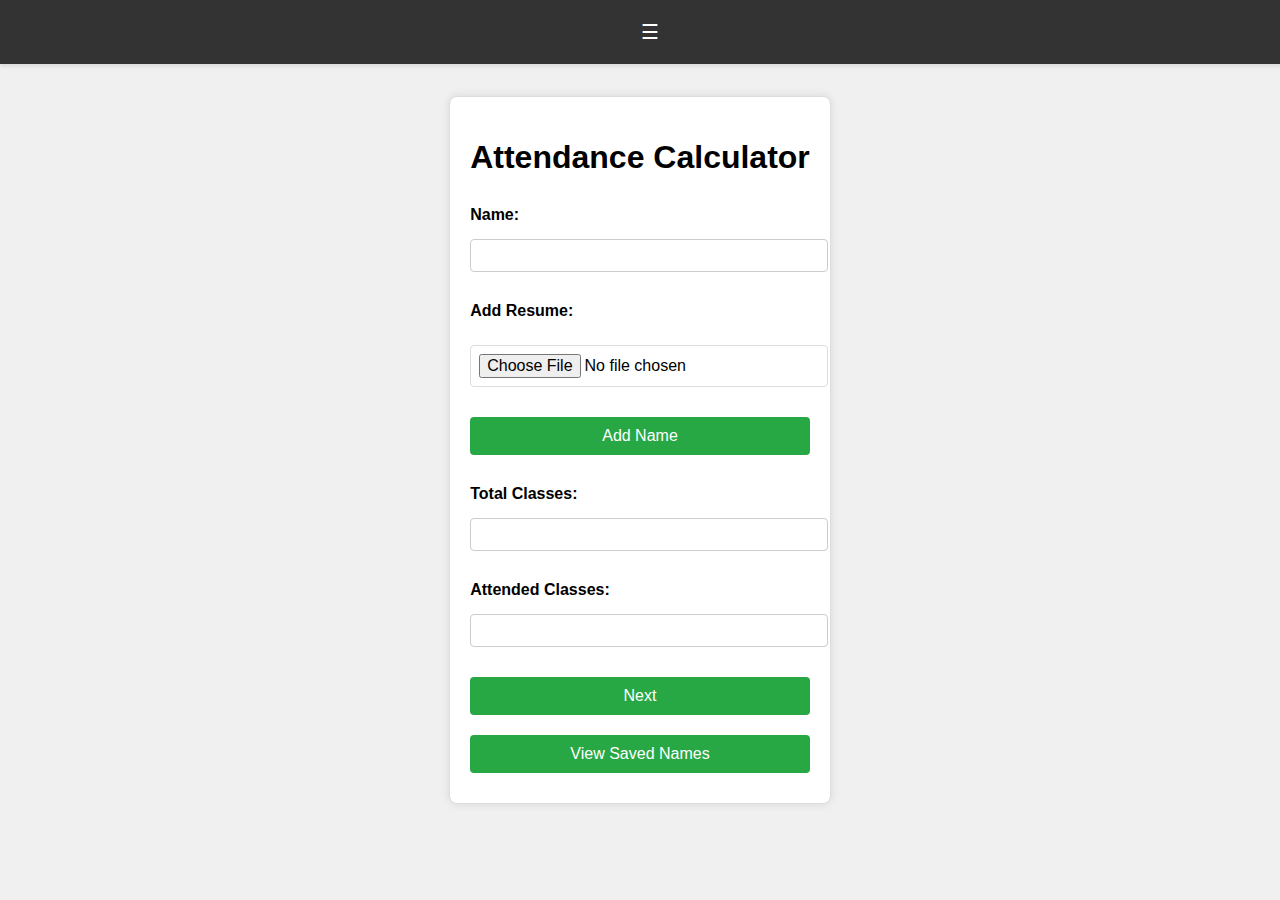
<file: index.html>
<!DOCTYPE html>
<html lang="en">
<head>
    <meta charset="UTF-8">
    <meta name="viewport" content="width=device-width, initial-scale=1.0">
    <title>Attendance Calculator</title>
    <link rel="stylesheet" href="styles.css">
    <style>
        .container {
            padding: 20px;
        }

        button {
            padding: 10px 20px;
            margin-top: 10px;
            background-color: #28a745;
            color: white;
            border: none;
            border-radius: 4px;
            cursor: pointer;
            font-size: 16px;
        }

        button:hover {
            background-color: #218838;
        }

        form {
            display: flex;
            flex-direction: column;
            gap: 10px;
        }

        label {
            font-weight: bold;
        }

        .file-upload {
            margin-top: 10px;
        }

        .file-upload input[type="file"] {
            padding: 8px;
            border: 1px solid #ddd;
            border-radius: 4px;
            font-size: 16px;
        }
    </style>
</head>
<body>
    <div id="navbar"></div>
    <div class="container">
        <h1>Attendance Calculator</h1>
        <form id="attendanceForm">
            <label for="name">Name:</label>
            <input type="text" id="name" name="name" required>
            <label for="resume">Add Resume:</label>
            <div class="file-upload">
                <input type="file" id="resume" name="resume" accept=".jpg, .jpeg, .png" required>
            </div>
            <button type="button" onclick="addName()">Add Name</button>
            <label for="totalClasses">Total Classes:</label>
            <input type="number" id="totalClasses" name="totalClasses" required>
            <label for="attendedClasses">Attended Classes:</label>
            <input type="number" id="attendedClasses" name="attendedClasses" required>
            <button type="button" onclick="nextPage()">Next</button>
        </form>
        <button onclick="viewSavedNames()">View Saved Names</button>
    </div>
    <script>
        
        function loadNavbar() {
            fetch('navbar.html')
                .then(response => response.text())
                .then(data => {
                    document.getElementById('navbar').innerHTML = data;
                    initializeDropdown();
                });
        }

        function initializeDropdown() {
            const dropdownBtn = document.querySelector('.dropdown-btn');
            const dropdownContent = document.querySelector('.dropdown-content');

            dropdownBtn.addEventListener('click', () => {
                dropdownContent.style.display = dropdownContent.style.display === 'block' ? 'none' : 'block';
            });

            // Close the dropdown if the user clicks outside of it
            window.addEventListener('click', (event) => {
                if (!event.target.matches('.dropdown-btn')) {
                    if (dropdownContent.style.display === 'block') {
                        dropdownContent.style.display = 'none';
                    }
                }
            });
        }

        loadNavbar();

        function addName() {
            const name = document.getElementById('name').value;
            const resumeInput = document.getElementById('resume');
            const resumeFile = resumeInput.files[0];

            if (name && resumeFile) {
                const reader = new FileReader();
                reader.onload = function(event) {
                    const resumeDataUrl = event.target.result;
                    let names = JSON.parse(localStorage.getItem('names')) || [];
                    names.push(name);
                    localStorage.setItem('names', JSON.stringify(names));

                    let resumes = JSON.parse(localStorage.getItem('resumes')) || {};
                    resumes[name] = resumeDataUrl;
                    localStorage.setItem('resumes', JSON.stringify(resumes));

                    document.getElementById('name').value = '';
                    resumeInput.value = '';
                };
                reader.readAsDataURL(resumeFile);
            }
        }

        function viewSavedNames() {
            window.location.href = "name.html"; // Redirect to the page displaying saved names
        }

        function nextPage() {
            const totalClasses = parseInt(document.getElementById('totalClasses').value);
            const attendedClasses = parseInt(document.getElementById('attendedClasses').value);
            localStorage.setItem('attendanceData', JSON.stringify({ totalClasses, attendedClasses }));
            window.location.href = "time.html"; // Redirect to the time entry page
        }

        document.addEventListener('DOMContentLoaded', () => {
            const nameInput = document.getElementById('name');
            nameInput.addEventListener('keydown', (event) => {
                if (event.key === 'Enter') {
                    event.preventDefault();
                    addName();
                }
            });
        });
    </script>
</body>
</html>
</file>
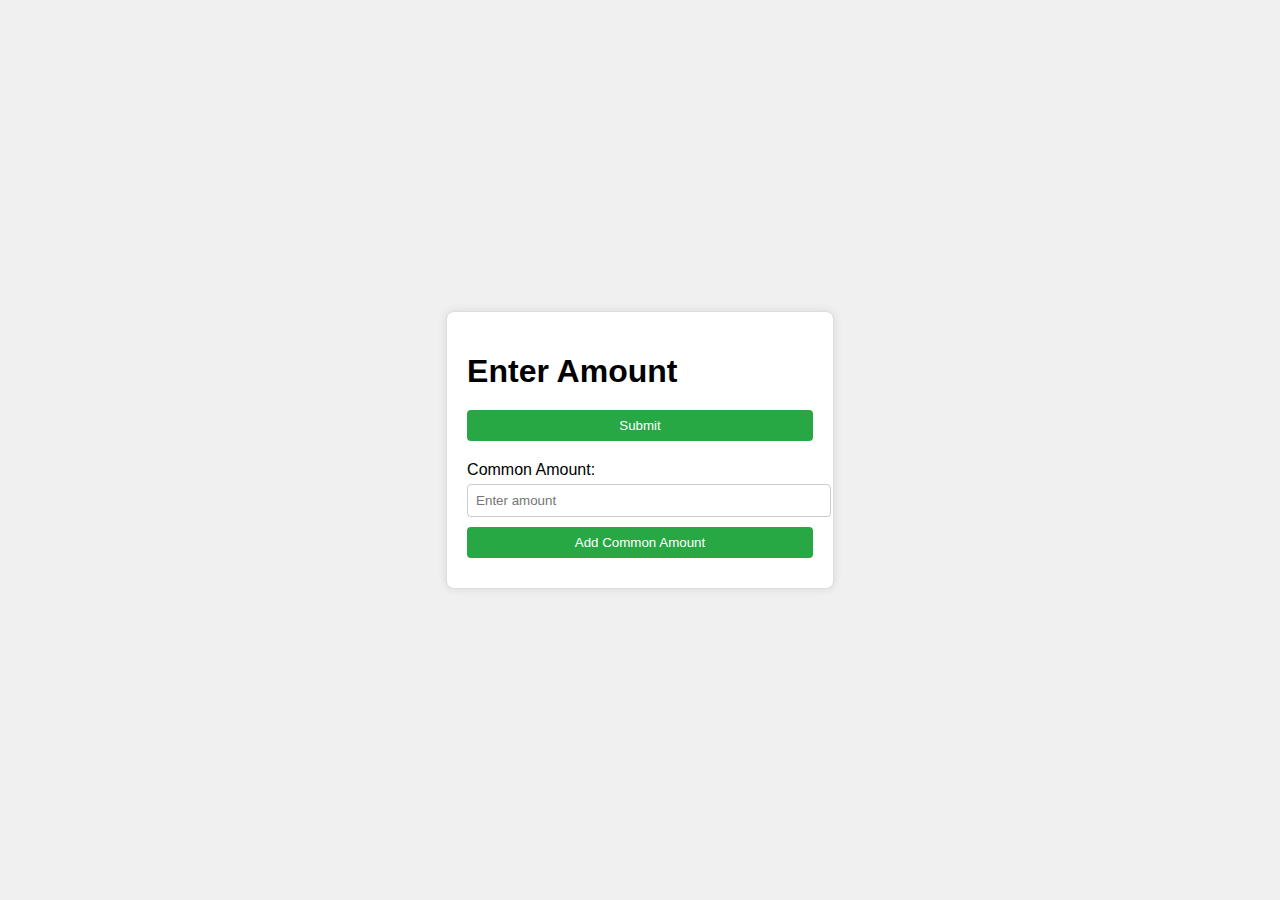
<file: amount.html>
<!DOCTYPE html>
<html lang="en">
<head>
    <meta charset="UTF-8">
    <meta name="viewport" content="width=device-width, initial-scale=1.0">
    <title>Amount Entry</title>
    <link rel="stylesheet" href="styles.css">
</head>
<body>
    <div class="container">
        <h1>Enter Amount</h1>
        <div id="amountForms" class="amountForms"></div>
        <button onclick="submitAmounts()">Submit</button>
        <div class="commonAmountContainer">
            <label for="commonAmount">Common Amount:</label>
            <input type="number" id="commonAmount" placeholder="Enter amount">
            <button onclick="applyCommonAmount()">Add Common Amount</button>
        </div>
    </div>
    <script>
        document.addEventListener('DOMContentLoaded', function() {
            const names = JSON.parse(localStorage.getItem('names')) || [];
            const amountForms = document.getElementById('amountForms');

            names.forEach(name => {
                const form = document.createElement('div');
                form.classList.add('amountForm');

                const nameLabel = document.createElement('h2');
                nameLabel.textContent = `Amount entry for ${name}`;
                form.appendChild(nameLabel);

                const amountInput = document.createElement('input');
                amountInput.type = 'number';
                amountInput.placeholder = 'Enter amount';
                amountInput.required = true;
                amountInput.classList.add('amountInput');
                form.appendChild(amountInput);

                amountForms.appendChild(form);
            });
        });

        function submitAmounts() {
            const amountForms = document.querySelectorAll('.amountForm');
            const amountData = [];

            amountForms.forEach(form => {
                const name = form.querySelector('h2').textContent.replace('Amount entry for ', '');
                const amount = form.querySelector('.amountInput').value;

                amountData.push({ name, amount });
            });

            localStorage.setItem('amountData', JSON.stringify(amountData));
            window.location.href = 'result.html'; // Redirect to the result page
        }

        function applyCommonAmount() {
            const commonAmount = document.getElementById('commonAmount').value;
            const amountInputs = document.querySelectorAll('.amountInput');

            amountInputs.forEach(input => {
                input.value = commonAmount;
            });
        }
    </script>
</body>
</html>
</file>
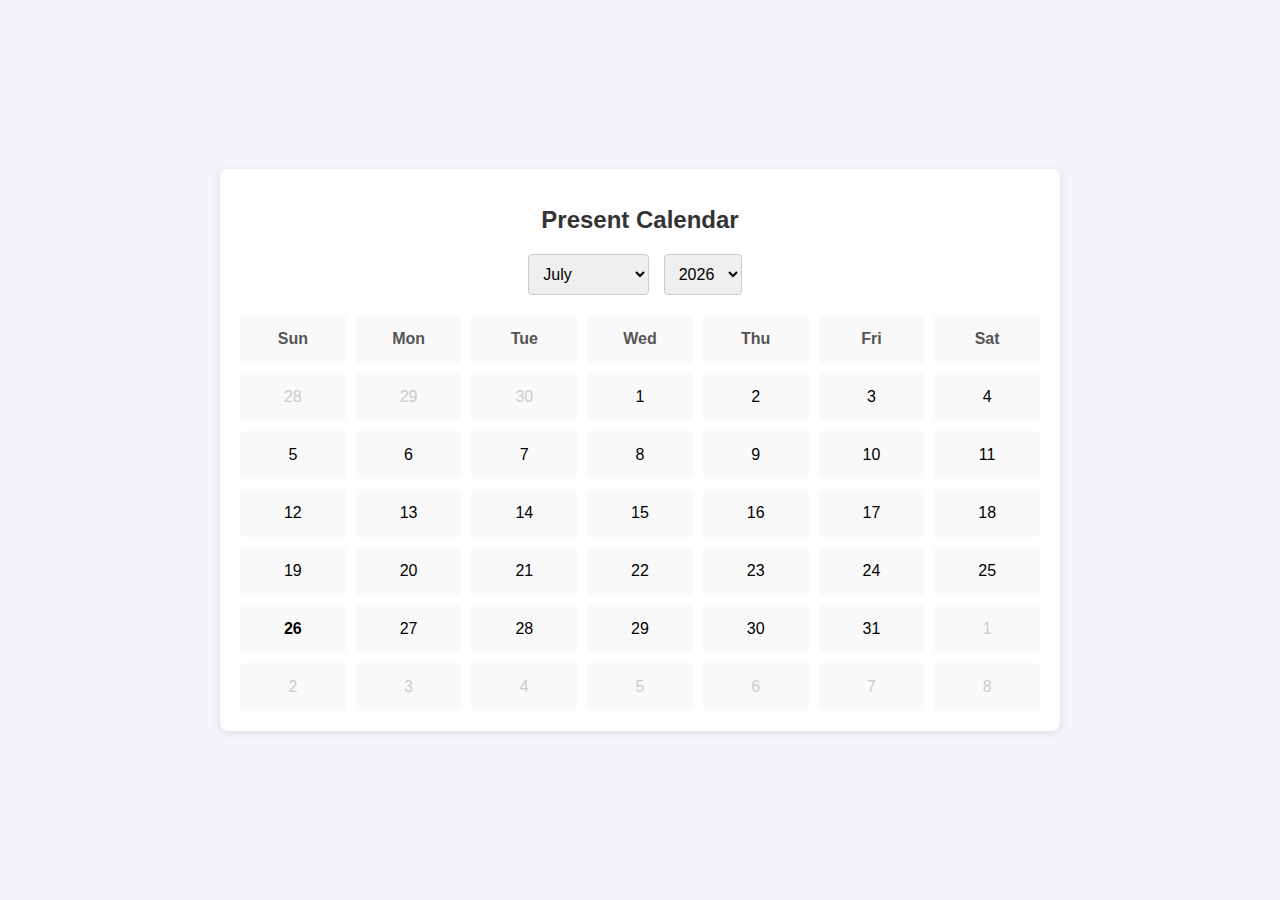
<file: calendar.html>
<!DOCTYPE html>
<html lang="en">
<head>
    <meta charset="UTF-8">
    <meta name="viewport" content="width=device-width, initial-scale=1.0">
    <title>Present Calendar</title>
    <style>
        body {
            font-family: Arial, sans-serif;
            display: flex;
            justify-content: center;
            align-items: center;
            height: 100vh;
            margin: 0;
            background: #f4f4f9;
        }
        .container {
            width: 90%;
            max-width: 800px;
            background: white;
            padding: 20px;
            border-radius: 8px;
            box-shadow: 0 2px 10px rgba(0, 0, 0, 0.1);
            text-align: center;
        }
        h1 {
            margin-bottom: 20px;
            font-size: 1.5em;
            color: #333;
        }
        .calendar-header {
            margin-bottom: 20px;
        }
        select {
            padding: 10px;
            font-size: 1em;
            border: 1px solid #ccc;
            border-radius: 4px;
            margin-right: 10px;
        }
        .calendar {
            display: grid;
            grid-template-columns: repeat(7, 1fr);
            gap: 10px;
        }
        .day-name {
            font-weight: bold;
            color: #555;
        }
        .calendar div {
            padding: 15px;
            border-radius: 4px;
            background: #f9f9f9;
            text-align: center;
            transition: background 0.3s;
        }
        .other-month {
            color: #ccc;
        }
        .today {
            background: #ffeb3b;
            font-weight: bold;
        }
        .absent {
            background: #f8d7da;
            color: #721c24;
        }
        .present {
            background: #d4edda;
            color: #155724;
        }
    </style>
</head>
<body>
    <div class="container">
        <h1>Present Calendar <span id="calendar-name"></span></h1>
        <div class="calendar-header">
            <select id="monthDropdown"></select>
            <select id="yearDropdown"></select>
        </div>
        <div id="calendar" class="calendar"></div>
    </div>

    <script>
        document.addEventListener('DOMContentLoaded', function() {
            const monthDropdown = document.getElementById('monthDropdown');
            const yearDropdown = document.getElementById('yearDropdown');
            const calendar = document.getElementById('calendar');
            const calendarName = document.getElementById('calendar-name');

            function generateCalendar(year, month, name) {
                const daysOfWeek = ['Sun', 'Mon', 'Tue', 'Wed', 'Thu', 'Fri', 'Sat'];
                const daysInMonth = new Date(year, month + 1, 0).getDate();
                const firstDay = new Date(year, month, 1).getDay();
                const lastMonthDays = new Date(year, month, 0).getDate();
                const today = new Date();
                const timeData = JSON.parse(localStorage.getItem('timeData')) || {};

                calendar.innerHTML = '';

                // Add day names
                daysOfWeek.forEach(day => {
                    const div = document.createElement('div');
                    div.textContent = day;
                    div.classList.add('day-name');
                    calendar.appendChild(div);
                });

                // Fill in the days of the previous month
                for (let i = firstDay - 1; i >= 0; i--) {
                    const div = document.createElement('div');
                    div.textContent = lastMonthDays - i;
                    div.classList.add('other-month');
                    calendar.appendChild(div);
                }

                // Fill in the days of the current month
                for (let i = 1; i <= daysInMonth; i++) {
                    const div = document.createElement('div');
                    const date = `${year}-${String(month + 1).padStart(2, '0')}-${String(i).padStart(2, '0')}`;
                    div.textContent = i;
                    if (today.getFullYear() === year && today.getMonth() === month && today.getDate() === i) {
                        div.classList.add('today');
                    }
                    if (timeData[date] && timeData[date][name]) {
                        if (timeData[date][name] === 'absent') {
                            div.classList.add('absent');
                            div.textContent += ' (Absent)';
                        } else if (timeData[date][name] === 'present') {
                            div.classList.add('present');
                            div.textContent += ' (Present)';
                        }
                    }
                    calendar.appendChild(div);
                }

                // Fill in the days of the next month
                const totalCells = firstDay + daysInMonth;
                const totalDays = 42; // 6 weeks x 7 days
                for (let i = totalCells; i < totalDays; i++) {
                    const div = document.createElement('div');
                    div.textContent = i - totalCells + 1;
                    div.classList.add('other-month');
                    calendar.appendChild(div);
                }
            }

            function populateMonthDropdown() {
                for (let i = 0; i < 12; i++) {
                    const option = document.createElement('option');
                    option.value = i;
                    option.textContent = new Date(2024, i).toLocaleString('default', { month: 'long' });
                    monthDropdown.appendChild(option);
                }
                monthDropdown.value = new Date().getMonth();
            }

            function populateYearDropdown() {
                const startYear = new Date().getFullYear() - 10;
                const endYear = new Date().getFullYear() + 10;
                for (let i = startYear; i <= endYear; i++) {
                    const option = document.createElement('option');
                    option.value = i;
                    option.textContent = i;
                    yearDropdown.appendChild(option);
                }
                yearDropdown.value = new Date().getFullYear();
            }

            function updateCalendar() {
                const year = parseInt(yearDropdown.value);
                const month = parseInt(monthDropdown.value);
                const urlParams = new URLSearchParams(window.location.search);
                const name = urlParams.get('name');
                generateCalendar(year, month, name);
            }

            // Retrieve name from URL parameters and display it
            const urlParams = new URLSearchParams(window.location.search);
            const name = urlParams.get('name');
            if (name) {
                calendarName.textContent = `for ${name}`;
            }

            populateMonthDropdown();
            populateYearDropdown();
            updateCalendar();

            monthDropdown.addEventListener('change', updateCalendar);
            yearDropdown.addEventListener('change', updateCalendar);
        });
    </script>
</body>
</html>
</file>
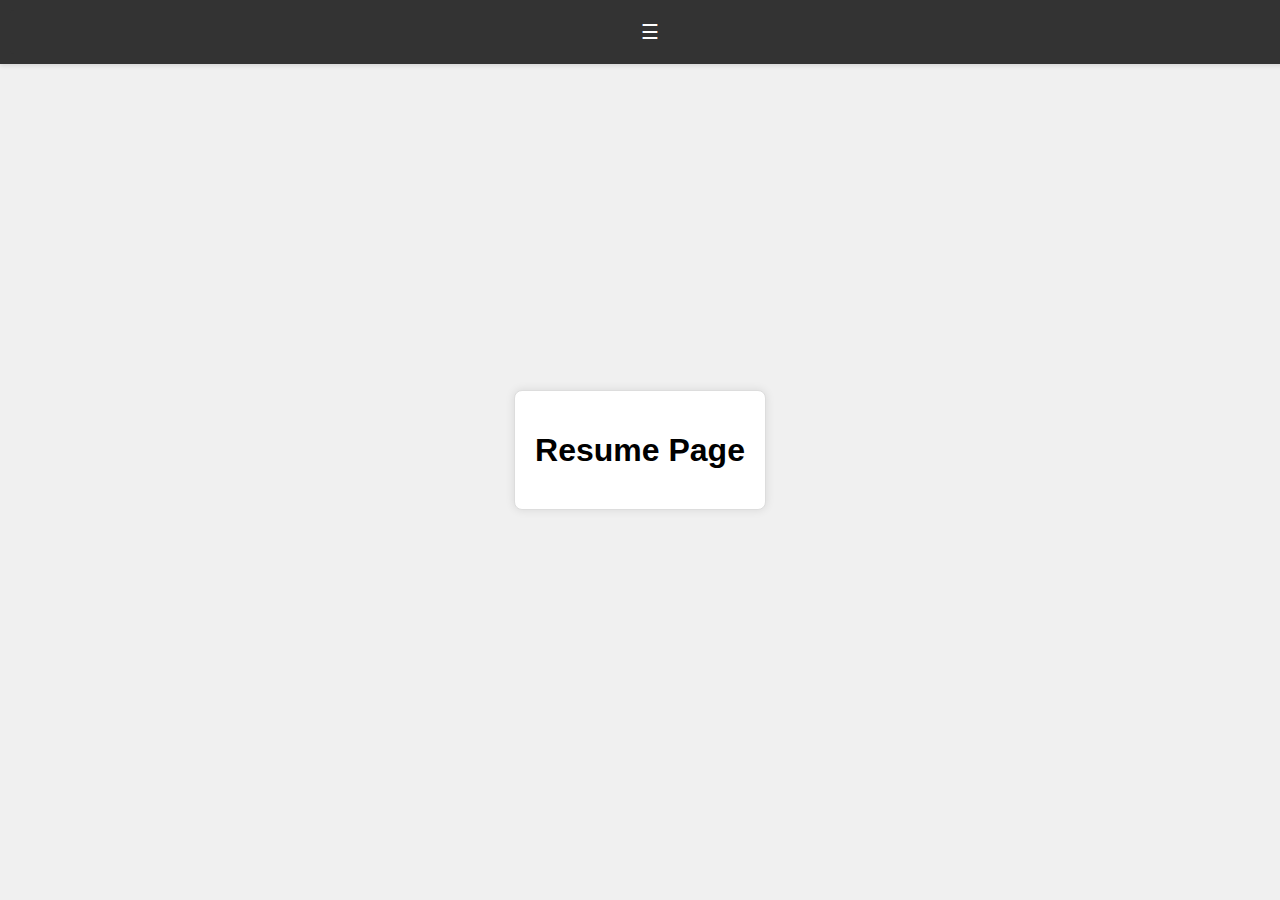
<file: form.html>
<!DOCTYPE html>
<html lang="en">
<head>
    <meta charset="UTF-8">
    <meta name="viewport" content="width=device-width, initial-scale=1.0">
    <title>Form</title>
    <link rel="stylesheet" href="styles.css">
    <style>
        .container {
            padding: 20px;
        }
        .file-preview {
            margin-top: 20px;
            max-width: 100%;
            height: auto;
        }
    </style>
</head>
<body>
    <div id="navbar"></div>
    <div class="container">
        <h1>Resume Page</h1>
        <div class="file-preview-container">
            <img id="filePreview" class="file-preview" alt="File Preview">
        </div>
    </div>
    <script>
        function loadNavbar() {
            fetch('navbar.html')
                .then(response => response.text())
                .then(data => {
                    document.getElementById('navbar').innerHTML = data;
                });
        }

        loadNavbar();

        document.addEventListener('DOMContentLoaded', () => {
            // Retrieve file URL from localStorage
            const resumes = JSON.parse(localStorage.getItem('resumes')) || {};
            const urlParams = new URLSearchParams(window.location.search);
            const name = urlParams.get('name');

            if (name && resumes[name]) {
                const filePreview = document.getElementById('filePreview');
                filePreview.src = resumes[name];
                filePreview.style.display = 'block'; // Ensure the image is displayed
            } else {
                const filePreview = document.getElementById('filePreview');
                filePreview.style.display = 'none'; // Hide if no file
            }
        });
    </script>
</body>
</html>
</file>
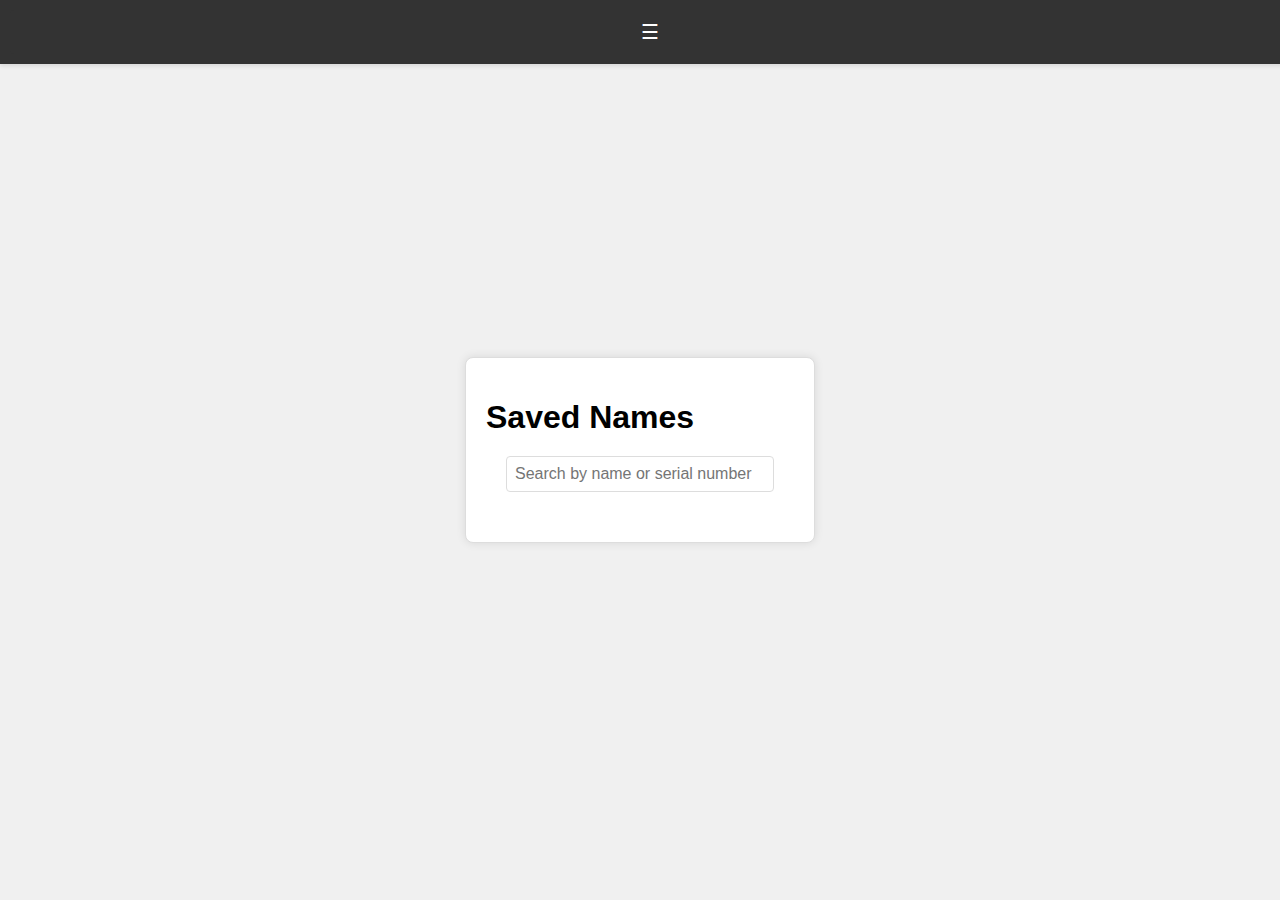
<file: name.html>
<!DOCTYPE html>
<html lang="en">
<head>
    <meta charset="UTF-8">
    <meta name="viewport" content="width=device-width, initial-scale=1.0">
    <title>Saved Names</title>
    <link rel="stylesheet" href="styles.css">
    <link rel="stylesheet" href="https://cdnjs.cloudflare.com/ajax/libs/font-awesome/5.15.3/css/all.min.css">
    <style>
        .calendar-icon, .form-icon {
            margin-left: 10px;
            cursor: pointer;
            color: #007BFF;
        }
        .remove-button {
            margin-left: 10px;
        }
        .search-container {
            display: flex;
            justify-content: flex-end;
            margin: 20px;
        }
        .search-container input {
            padding: 8px;
            font-size: 16px;
            border: 1px solid #ddd;
            border-radius: 4px;
            outline: none;
            width: 250px;
        }
        .search-container input:focus {
            border-color: #007bff;
            box-shadow: 0 0 0 2px rgba(38, 143, 255, 0.2);
        }
        .highlight {
            background-color: #ffeb3b;
            transition: background-color 0.5s;
        }
    </style>
</head>
<body>
    <div id="navbar"></div>
    <div class="container">
        <h1>Saved Names</h1>
        <div class="search-container">
            <input type="text" id="searchInput" placeholder="Search by name or serial number">
        </div>
        <ul id="nameList"></ul>
    </div>
    <script>
        function loadNavbar() {
            fetch('navbar.html')
                .then(response => response.text())
                .then(data => {
                    document.getElementById('navbar').innerHTML = data;
                });
        }

        loadNavbar();

        document.addEventListener('DOMContentLoaded', function() {
            const names = JSON.parse(localStorage.getItem('names')) || [];
            const nameList = document.getElementById('nameList');

            function renderNames(filteredNames) {
                nameList.innerHTML = ''; // Clear previous list
                filteredNames.forEach((name, index) => {
                    const li = document.createElement('li');
                    li.textContent = `${index + 1}. ${name}`;
                    li.dataset.index = index; // Add index for highlighting

                    // Calendar icon
                    const calendarIcon = document.createElement('i');
                    calendarIcon.classList.add('fas', 'fa-calendar-alt', 'calendar-icon');
                    calendarIcon.onclick = () => {
                        window.location.href = `calendar.html?name=${encodeURIComponent(name)}`;
                    };

                    // Form icon
                    const formIcon = document.createElement('i');
                    formIcon.classList.add('fas', 'fa-file-alt', 'form-icon');
                    formIcon.onclick = () => {
                        window.location.href = `form.html?name=${encodeURIComponent(name)}`;
                    };

                    // Remove button
                    const removeButton = document.createElement('button');
                    removeButton.textContent = 'Remove';
                    removeButton.classList.add('remove-button');
                    removeButton.onclick = () => {
                        names.splice(index, 1);
                        localStorage.setItem('names', JSON.stringify(names));
                        renderNames(names);
                    };

                    li.appendChild(calendarIcon);
                    li.appendChild(formIcon);
                    li.appendChild(removeButton);
                    nameList.appendChild(li);
                });
            }

            renderNames(names);

            // Search functionality
            const searchInput = document.getElementById('searchInput');
            searchInput.addEventListener('input', (event) => {
                const searchTerm = event.target.value.toLowerCase();
                const filteredNames = names.filter(name => name.toLowerCase().includes(searchTerm) || (names.indexOf(name) + 1).toString().includes(searchTerm));
                renderNames(filteredNames);
            });

            // Highlighting effect for added name
            const urlParams = new URLSearchParams(window.location.search);
            const addedName = urlParams.get('addedName');
            if (addedName) {
                const listItem = Array.from(nameList.children).find(item => item.textContent.includes(addedName));
                if (listItem) {
                    listItem.classList.add('highlight');
                    setTimeout(() => listItem.classList.remove('highlight'), 2000); // Remove highlight after 2 seconds
                }
            }
        });
    </script>
</body>
</html>
</file>
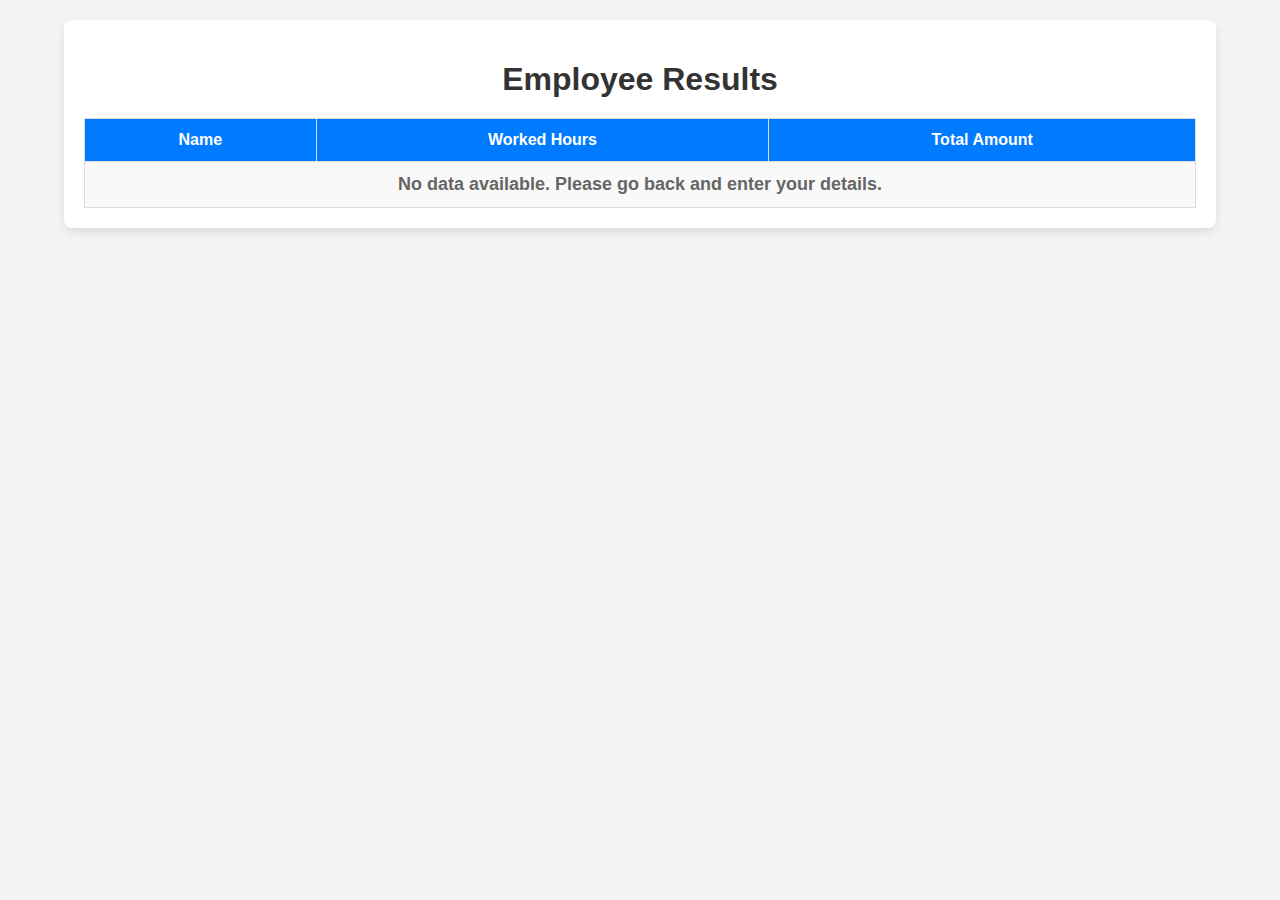
<file: result.html>
<!DOCTYPE html>
<html lang="en">
<head>
    <meta charset="UTF-8">
    <meta name="viewport" content="width=device-width, initial-scale=1.0">
    <title>Employee Results</title>
    <style>
        body {
            font-family: Arial, sans-serif;
            margin: 0;
            padding: 0;
            background-color: #f4f4f4;
        }

        .container {
            width: 90%;
            max-width: 1200px;
            margin: 20px auto;
            padding: 20px;
            background: #ffffff;
            border-radius: 8px;
            box-shadow: 0 4px 8px rgba(0, 0, 0, 0.1);
            box-sizing: border-box;
        }

        h1 {
            text-align: center;
            color: #333;
            margin-bottom: 20px;
            font-size: 32px;
        }

        .result-table {
            width: 100%;
            border-collapse: collapse;
        }

        .result-table th, .result-table td {
            border: 1px solid #ddd;
            padding: 12px;
            text-align: center;
        }

        .result-table th {
            background-color: #007bff;
            color: white;
        }

        .result-table .name {
            background-color: #007bff;
            color: white;
            font-weight: bold;
        }

        .result-table td {
            background-color: #f9f9f9;
        }

        .result-table tr:nth-child(even) td {
            background-color: #f2f2f2;
        }

        .result-table td:last-child {
            font-weight: bold;
        }

        .no-data {
            text-align: center;
            font-size: 18px;
            color: #666;
        }
    </style>
</head>
<body>
    <div class="container">
        <h1>Employee Results</h1>
        <table class="result-table">
            <thead>
                <tr>
                    <th class="name">Name</th>
                    <th>Worked Hours</th>
                    <th>Total Amount</th>
                </tr>
            </thead>
            <tbody id="results-body">
                <tr class="no-data">
                    <td colspan="3">Loading data...</td>
                </tr>
            </tbody>
        </table>
    </div>

    <script>
        document.addEventListener('DOMContentLoaded', function() {
            const names = JSON.parse(localStorage.getItem('names')) || [];
            const timeData = JSON.parse(localStorage.getItem('timeData')) || [];
            const amountData = JSON.parse(localStorage.getItem('amountData')) || {};

            const resultsBody = document.getElementById('results-body');
            resultsBody.innerHTML = ''; // Clear the loading message

            if (names.length && timeData.length && Object.keys(amountData).length) {
                names.forEach(name => {
                    const { inTime, inPeriod, outTime, outPeriod } = timeData.find(entry => entry.name === name) || {};
                    const amount = amountData[name] || 'N/A';

                    const totalTime = calculateTotalTime(inTime, inPeriod, outTime, outPeriod);

                    const row = document.createElement('tr');
                    row.innerHTML = `
                        <td>${name}</td>
                        <td>${totalTime || 'N/A'}</td>
                        <td>${amount}</td>
                    `;
                    resultsBody.appendChild(row);
                });
            } else {
                resultsBody.innerHTML = `
                    <tr class="no-data">
                        <td colspan="3">No data available. Please go back and enter your details.</td>
                    </tr>
                `;
            }
        });

        function calculateTotalTime(inTime, inPeriod, outTime, outPeriod) {
            if (!inTime || !outTime) return 'N/A';

            const inHours = parseInt(inTime.split(':')[0]) + (inPeriod === 'PM' ? 12 : 0);
            const inMinutes = parseInt(inTime.split(':')[1]);
            const outHours = parseInt(outTime.split(':')[0]) + (outPeriod === 'PM' ? 12 : 0);
            const outMinutes = parseInt(outTime.split(':')[1]);

            const totalInMinutes = (inHours * 60) + inMinutes;
            const totalOutMinutes = (outHours * 60) + outMinutes;
            const totalTimeMinutes = totalOutMinutes - totalInMinutes;

            const hours = Math.floor(totalTimeMinutes / 60);
            const minutes = totalTimeMinutes % 60;
            return `${hours}h ${minutes}m`;
        }
    </script>
</body>
</html>
</file>
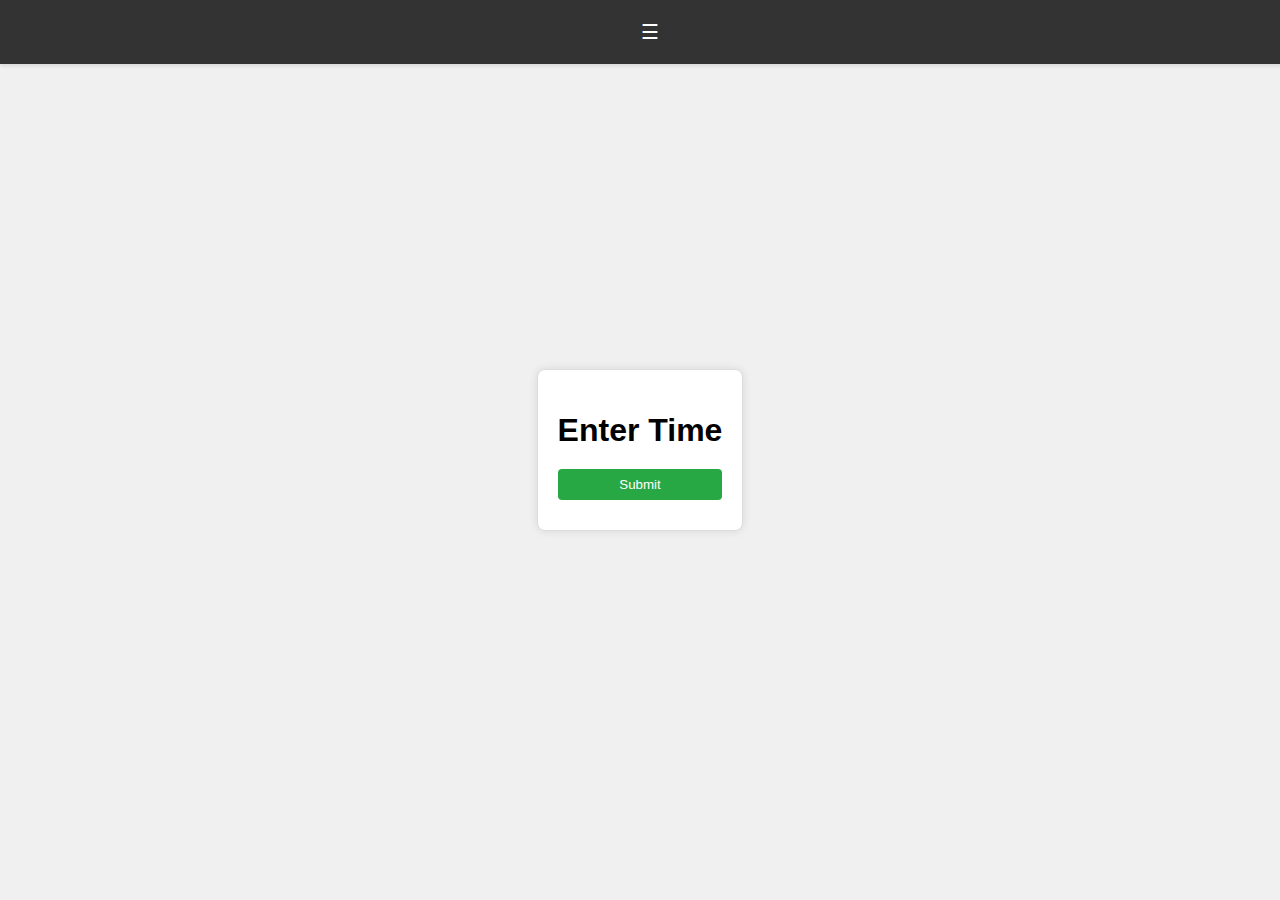
<file: time.html>
<!DOCTYPE html>
<html lang="en">
<head>
    <meta charset="UTF-8">
    <meta name="viewport" content="width=device-width, initial-scale=1.0">
    <title>Time Entry</title>
    <link rel="stylesheet" href="styles.css">
</head>
<body>
    <div id="navbar"></div>
    <div class="container">
        <h1>Enter Time</h1>
        <div id="timeForms" class="timeForms"></div>
        <button onclick="submitTimes()">Submit</button>
    </div>
    <script>
        function loadNavbar() {
            fetch('navbar.html')
                .then(response => response.text())
                .then(data => {
                    document.getElementById('navbar').innerHTML = data;
                });
        }

        loadNavbar();

        document.addEventListener('DOMContentLoaded', function() {
            const names = JSON.parse(localStorage.getItem('names')) || [];
            const timeForms = document.getElementById('timeForms');

            names.forEach(name => {
                const form = document.createElement('div');
                form.classList.add('timeForm');

                const nameLabel = document.createElement('h2');
                nameLabel.textContent = `Time entry for ${name}`;
                form.appendChild(nameLabel);

                const timeEntryContainer = document.createElement('div');
                timeEntryContainer.classList.add('timeEntryContainer');

                const inOutContainer = document.createElement('div');
                inOutContainer.classList.add('inOutContainer');

                const inLabel = document.createElement('label');
                inLabel.textContent = 'In Time:';
                inOutContainer.appendChild(inLabel);

                const inTime = document.createElement('input');
                inTime.type = 'time';
                inTime.step = 60; // Allows minutes input
                inTime.required = true;
                inTime.classList.add('inTime');
                inOutContainer.appendChild(inTime);

                const inPeriod = document.createElement('select');
                inPeriod.required = true;
                inPeriod.classList.add('inPeriod');
                inPeriod.innerHTML = `
                    <option value="AM">AM</option>
                    <option value="PM">PM</option>
                `;
                inOutContainer.appendChild(inPeriod);

                const outLabel = document.createElement('label');
                outLabel.textContent = 'Out Time:';
                inOutContainer.appendChild(outLabel);

                const outTime = document.createElement('input');
                outTime.type = 'time';
                outTime.step = 60; // Allows minutes input
                outTime.required = true;
                outTime.classList.add('outTime');
                inOutContainer.appendChild(outTime);

                const outPeriod = document.createElement('select');
                outPeriod.required = true;
                outPeriod.classList.add('outPeriod');
                outPeriod.innerHTML = `
                    <option value="AM">AM</option>
                    <option value="PM">PM</option>
                `;
                inOutContainer.appendChild(outPeriod);

                const absentButton = document.createElement('button');
                absentButton.textContent = 'Absent';
                absentButton.type = 'button';
                absentButton.classList.add('absentButton');
                absentButton.onclick = () => {
                    inTime.disabled = !inTime.disabled;
                    inPeriod.disabled = !inPeriod.disabled;
                    outTime.disabled = !outTime.disabled;
                    outPeriod.disabled = !outPeriod.disabled;
                    form.classList.toggle('absent');
                };
                form.appendChild(absentButton);

                timeEntryContainer.appendChild(inOutContainer);
                form.appendChild(timeEntryContainer);

                timeForms.appendChild(form);
            });
        });

        function submitTimes() {
            const timeForms = document.querySelectorAll('.timeForm');
            const timeData = JSON.parse(localStorage.getItem('timeData')) || {};

            timeForms.forEach(form => {
                const name = form.querySelector('h2').textContent.replace('Time entry for ', '');
                const inTime = form.querySelector('.inTime').value;
                const inPeriod = form.querySelector('.inPeriod').value;
                const outTime = form.querySelector('.outTime').value;
                const outPeriod = form.querySelector('.outPeriod').value;

                const date = new Date().toISOString().split('T')[0];

                if (!timeData[date]) {
                    timeData[date] = {};
                }

                timeData[date][name] = form.classList.contains('absent') ? 'absent' : 'present';
            });

            localStorage.setItem('timeData', JSON.stringify(timeData));
            window.location.href = 'amount.html'; // Redirect to the amount entry page
        }
    </script>
</body>
</html>
</file>
<file: styles.css>
body {
    font-family: Arial, sans-serif;
    background-color: #f0f0f0;
    display: flex;
    justify-content: center;
    align-items: center;
    height: 100vh;
    margin: 0;
}

.container {
    background-color: #fff;
    padding: 20px;
    border-radius: 8px;
    box-shadow: 0 0 10px rgba(0, 0, 0, 0.1);
}

h1 {
    margin-bottom: 20px;
}

label {
    display: block;
    margin: 10px 0 5px;
}

input, select, button {
    width: 100%;
    padding: 8px;
    margin-bottom: 10px;
    border: 1px solid #ccc;
    border-radius: 4px;
}

button {
    background-color: #28a745;
    color: #fff;
    border: none;
    border-radius: 4px;
    cursor: pointer;
}

button:hover {
    background-color: #218838;
}

#result {
    margin-top: 20px;
    font-size: 1.2em;
}

#nameList {
    list-style-type: none;
    padding: 0;
}

#nameList li {
    background-color: #e9e9e9;
    margin: 5px 0;
    padding: 10px;
    border-radius: 4px;
    display: flex;
    justify-content: space-between;
    align-items: center;
}

#nameList li button {
    padding: 5px;
    background-color: #dc3545;
    border: none;
    border-radius: 4px;
    cursor: pointer;
    color: #fff;
}

#nameList li button:hover {
    background-color: #c82333;
}

.timeForm {
    margin-bottom: 20px;
}

.timeForm h2 {
    margin-bottom: 10px;
}
/* body {
    font-family: Arial, sans-serif;
    background-color: #f0f0f0;
    display: flex;
    justify-content: center;
    align-items: center;
    height: 100vh;
    margin: 0;
} */

/* .container {
    background-color: #fff;
    padding: 20px;
    border-radius: 8px;
    box-shadow: 0 0 10px rgba(0, 0, 0, 0.1);
} */
/* 
h1 {
    margin-bottom: 20px;
}

button {
    padding: 8px;
    background-color: #007bff;
    color: #fff;
    border: none;
    border-radius: 4px;
    cursor: pointer;
    margin-top: 10px;
} */

/* button:hover {
    background-color: #0056b3;
} */

ul {
    list-style-type: none;
    padding: 0;
}

ul li {
    background-color: #e9e9e9;
    margin: 5px 0;
    padding: 10px;
    border-radius: 4px;
}

ul {
    list-style-type: none;
    padding: 0;
}

ul li {
    background-color: #e9e9e9;
    margin: 5px 0;
    padding: 10px;
    border-radius: 4px;
    display: flex;
    justify-content: space-between;
    align-items: center;
}

.remove-button {
    margin-left: 90px;
    padding: 5px 30px;
    background-color: #dc3545;
    color: white;
    border: none;
    border-radius: 4px;
    cursor: pointer;
    transition: background-color 0.3s ease;
}

.remove-button:hover {
    background-color: #c82333;
}


.timeForm {
    margin-bottom: 20px;
    border: 1px solid #ccc;
    padding: 20px;
    display: inline-block;
    vertical-align: top;
    width: calc(33.333% - 20px); /* Adjust width as needed */
    box-sizing: border-box;
    border-radius: 8px;
    background-color: #f9f9f9;
    box-shadow: 0 4px 8px rgba(0, 0, 0, 0.1);
    transition: transform 0.3s ease, box-shadow 0.3s ease;
}

.timeForm:hover {
    transform: translateY(-5px);
    box-shadow: 0 8px 16px rgba(0, 0, 0, 0.2);
}

.timeForm h2 {
    margin-top: 0;
    font-size: 1.5rem;
    color: #333;
    margin-bottom: 10px;
}

.inOutContainer {
    display: flex;
    flex-wrap: wrap;
}

.inOutContainer label {
    margin-right: 10px;
    color: #666;
}

.inOutContainer input,
.inOutContainer select {
    margin-right: 10px;
    margin-bottom: 10px;
    padding: 8px;
    width: 70px;
    box-sizing: border-box;
    border: 1px solid #ccc;
    border-radius: 4px;
}

.inOutContainer select {
    width: 90px;
}

ul {
    list-style-type: none;
    padding: 0;
}

ul li {
    background-color: #e9e9e9;
    margin: 5px 0;
    padding: 10px;
    border-radius: 4px;
    display: flex;
    justify-content: space-between;
    align-items: center;
}

.remove-button {
    padding: 6px 12px;
    background-color: #dc3545;
    color: white;
    border: none;
    border-radius: 4px;
    cursor: pointer;
    transition: background-color 0.3s ease;
}

.remove-button:hover {
    background-color: #c82333;
}
.nextButton {
    display: inline-block;
    margin-top: 10px;
    padding: 10px 20px;
    background-color: #007bff;
    color: white;
    text-decoration: none;
    border: none;
    border-radius: 4px;
    cursor: pointer;
    transition: background-color 0.3s ease;
}

.nextButton:hover {
    background-color: #0056b3;
}
.container {
    max-width: 800px;
    margin: 0 auto;
    padding: 20px;
}

.row {
    display: flex;
    justify-content: space-between;
    margin-bottom: 20px;
}

.amountForm {
    width: calc(33.33% 165px); /* Adjust width to fit three columns per row */
    padding: 10px;
    border: 1px solid #ccc;
    border-radius: 4px;
    box-sizing: border-box;
    transition: transform 0.3s ease, box-shadow 0.3s ease; /* Added transition for hover effect */
}

.amountForm:hover {
    transform: translateY(-5px); /* Adjust the amount of elevation on hover */
    box-shadow: 0 0 10px rgba(0, 0, 0, 0.1); /* Add box shadow on hover for elevation effect */
}

.amountForm h2 {
    margin-top: 0;
    font-size: 1.2rem;
}

.amountForm label {
    display: block;
    margin-bottom: 5px;
}

.amountForm input[type="number"] {
    width: 100%;
    padding: 8px;
    border: 1px solid #ccc;
    border-radius: 4px;
    box-sizing: border-box;
}

/* button {
    display: block;
    margin-top: 20px;
    padding: 10px 20px;
    background-color: #007bff;
    color: white;
    border: none;
    border-radius: 4px;
    cursor: pointer;
    transition: background-color 0.3s ease;
}

button:hover {
    background-color: #0056b3;
} */
/* styles.css */
.container {
    max-width: 800px;
    margin: 0 auto;
    padding: 20px;
    border: 1px solid #ddd;
    border-radius: 8px;
    box-shadow: 0 0 10px rgba(0, 0, 0, 0.1);
}

.timeForms {
    display: flex;
    flex-wrap: wrap;
    gap: 20px;
}

.timeForm {
    flex: 1 1 calc(33.333% - 20px);
    border: 1px solid #ddd;
    border-radius: 8px;
    padding: 20px;
    background: #f9f9f9;
    position: relative;
}

.timeForm.absent {
    background: #ffdddd;
}

.inOutContainer {
    display: flex;
    flex-direction: column;
    gap: 10px;
}

.timeEntryContainer {
    margin-bottom: 20px;
}

.absentButton {
    margin-top: 10px;
    padding: 6px 12px;
    background-color: #ff0000;
    color: white;
    border: none;
    border-radius: 4px;
    cursor: pointer;
    transition: background-color 0.3s ease;
}

.absentButton:hover {
    background-color: #cc0000;
}
</file>
